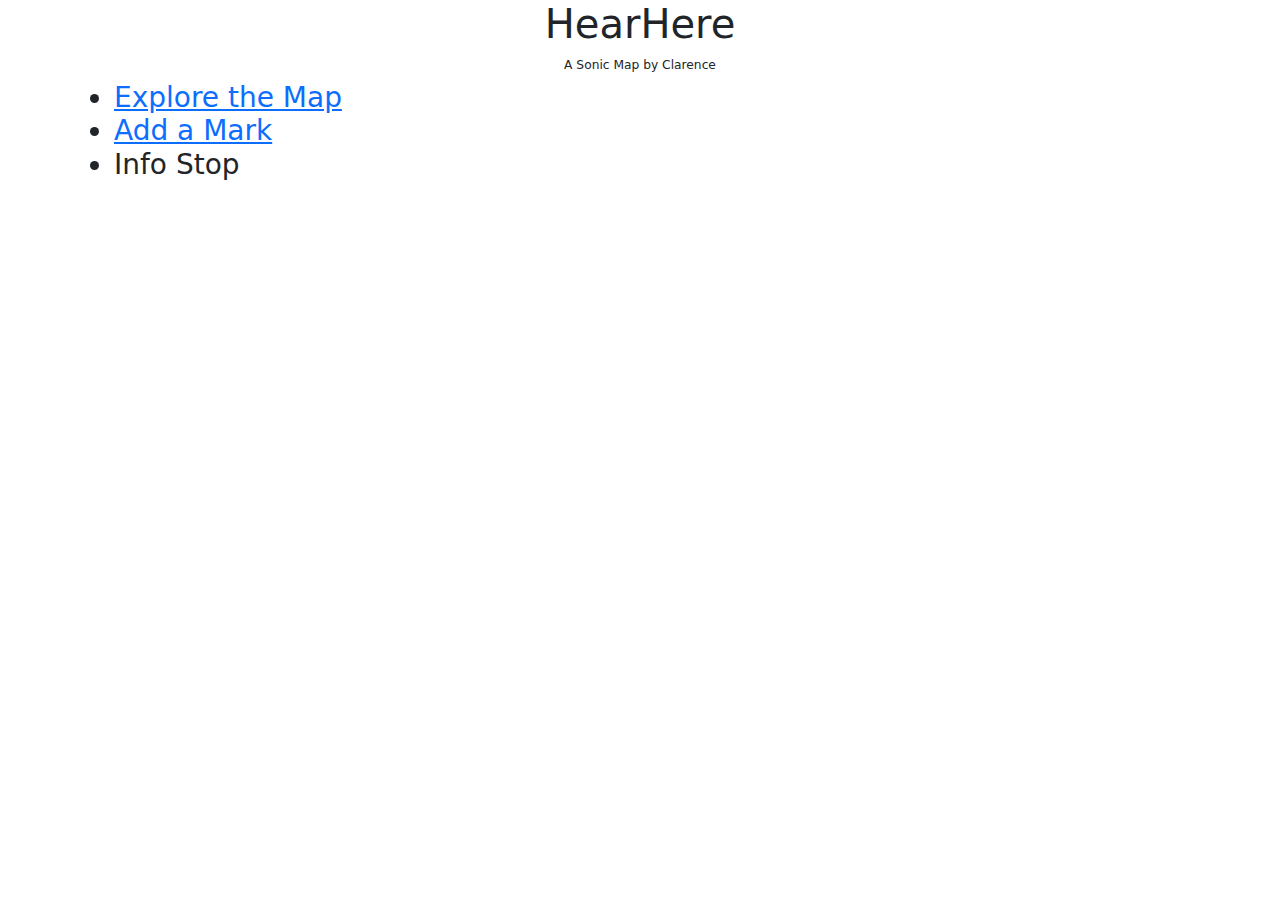
<file: index.html>
<!DOCTYPE html>
<head>
    <meta charset = "UTF-8">
    <meta  lang ="eng">
    <meta name ="viewport" content = "widht-device-widht, initial-scale-1.0">
    <title> HearHere - Sonic Map </title>
    <link href ="https://cdn.jsdelivr.net/npm/bootstrap@5.3.3/dist/css/bootstrap.min.css" rel = "stylesheet">
    <link href ="ExtraStyling.css" rel = "stylesheet">
</head>

<body>
    <div class = "container">
        <h1 class ="text-center"> HearHere </h1>
        <h2 class ="text-center small"> <small>A Sonic Map by Clarence </small></h2>
        <div>
            <h3 class = "text-right">
                <ul>
                    <li><a href = "MapExlporePage.html">Explore the Map</a></li>
                    <li> <a href = "UploadPage.html">Add a Mark </a></li>
                    <li> Info Stop </li>
                </ul>
            </h3>
        </div>
    </div>
</body>















</html>
</file>
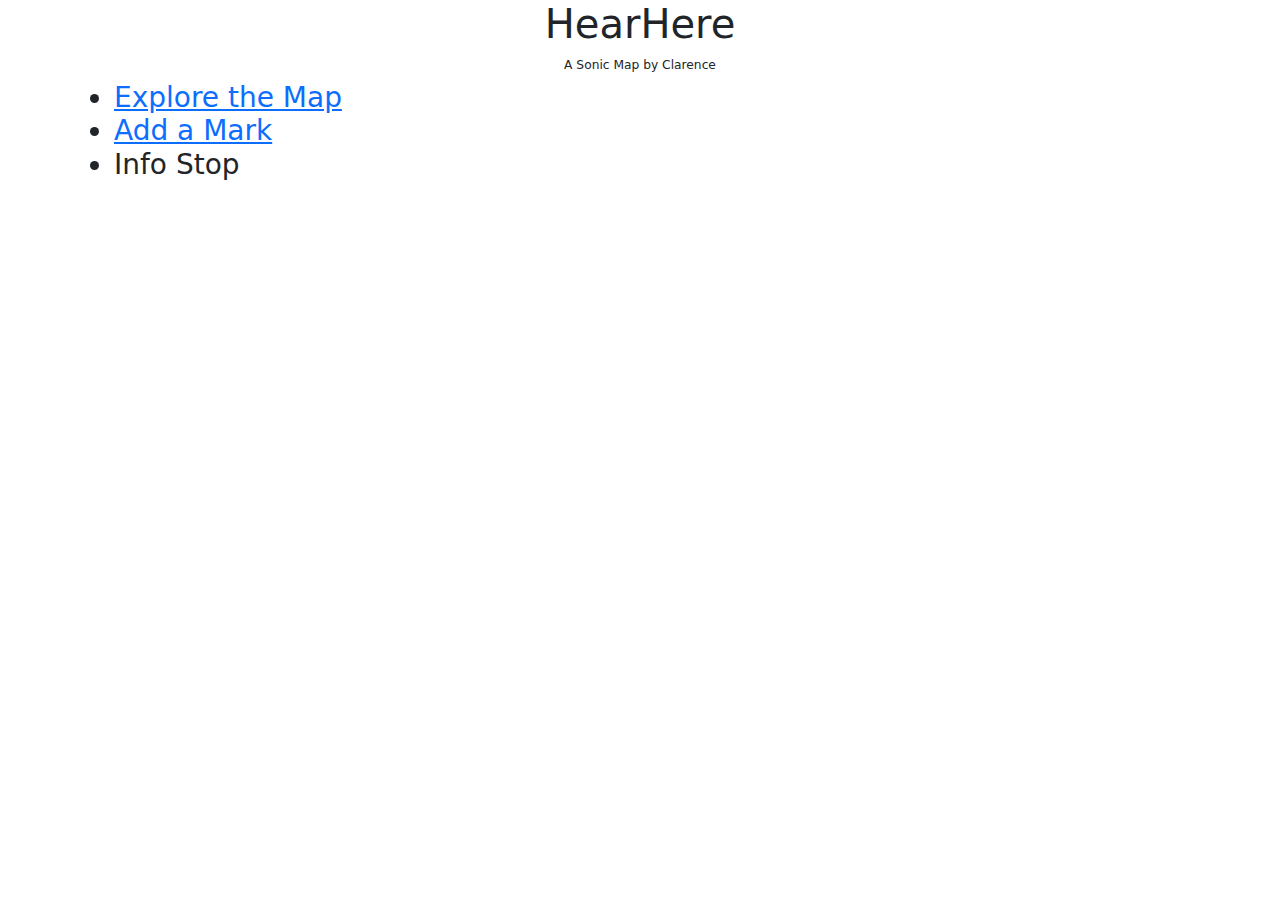
<file: LandingPage.html>
<!DOCTYPE html>
<head>
    <meta charset = "UTF-8">
    <meta  lang ="eng">
    <meta name ="viewport" content = "widht-device-widht, initial-scale-1.0">
    <title> HearHere - Sonic Map </title>
    <link href ="https://cdn.jsdelivr.net/npm/bootstrap@5.3.3/dist/css/bootstrap.min.css" rel = "stylesheet">
    <link href ="ExtraStyling.css" rel = "stylesheet">
</head>

<body>
    <div class = "container">
        <h1 class ="text-center"> HearHere </h1>
        <h2 class ="text-center small"> <small>A Sonic Map by Clarence </small></h2>
        <div>
            <h3 class = "text-right">
                <ul>
                    <li><a href = "MapExlporePage.html">Explore the Map</a></li>
                    <li> <a href = "UploadPage.html">Add a Mark </a></li>
                    <li> Info Stop </li>
                </ul>
            </h3>
        </div>
    </div>
</body>















</html>
</file>
<file: ExtraStyling.css>
.listMarker {
    list-style-image: url('ListMarker.gif') ;
}
</file>
